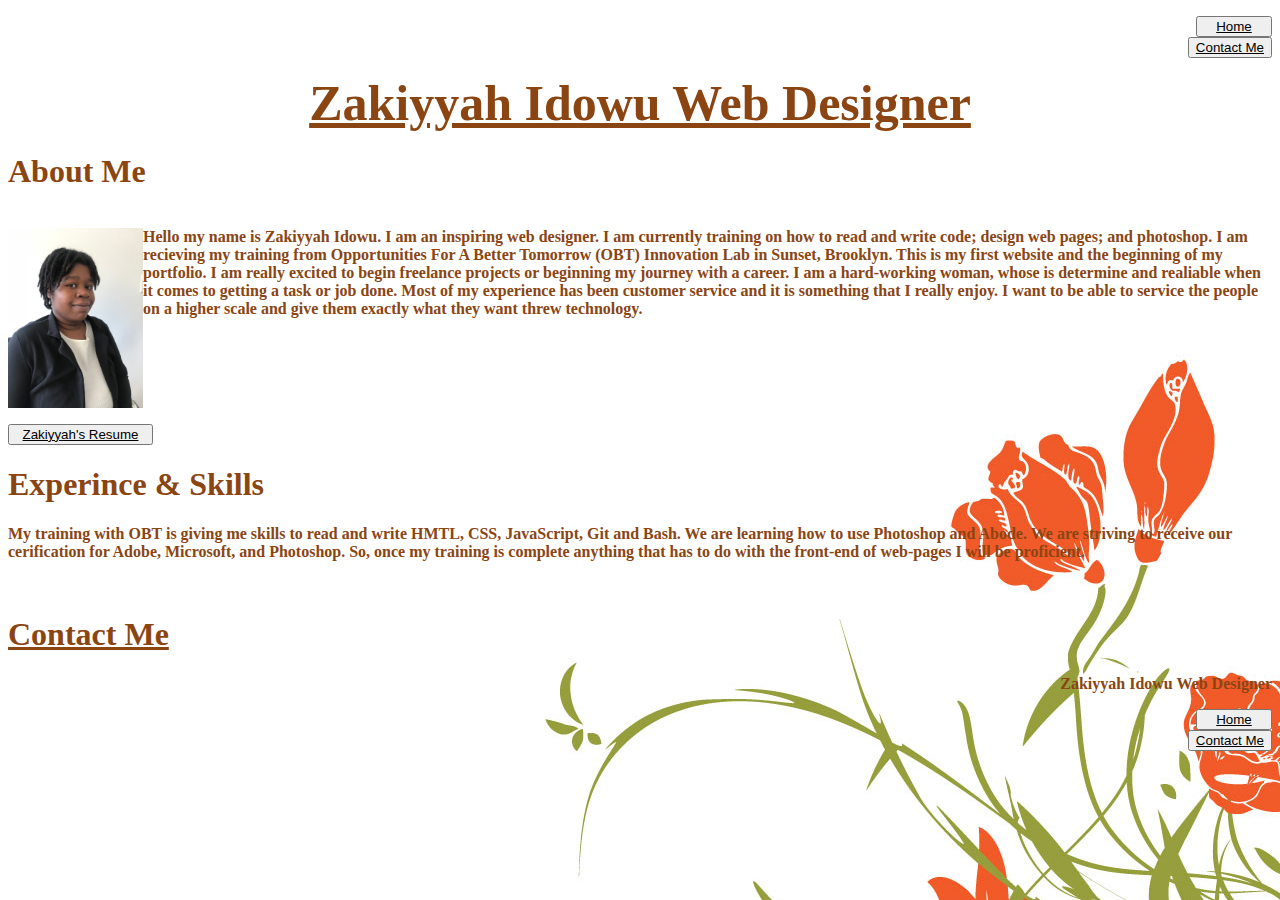
<file: index.html>
<!doctype html>
<html>

<head>
	<title>Zakiyyah Idowu</title>
	<link rel="stylesheet" href="css/style.css">

</head>

<body class="body">
	<nav class="mainNav">
		<ul>
			<button type="button" class="homebtn"><li><a href="index.html" style="color:black">Home</a></li></button><br>
			<button type="button" class="contactmebtn"><li><a href="contact.html" style="color:black">Contact Me</a></li></button>
		</ul>
	</nav>
	<header class="intro"><b style="color:saddlebrown"><strong><u>Zakiyyah Idowu Web Designer</u></strong></b></header>
	<h1 style="color:saddlebrown">About Me</h1>
	<p style="color:saddlebrown" id="p1"><img src="img/Zakiyyah%20Idowu.jpg" id="pic">
		<b>Hello my name is Zakiyyah Idowu. I am an inspiring web designer. I am currently training on how to read and write code; design web pages; and photoshop. I am recieving my training from Opportunities For A Better Tomorrow (OBT) Innovation Lab in Sunset, Brooklyn. This is my first website and the beginning of my portfolio. I am really excited to begin freelance projects or beginning my journey with a career. I am a hard-working woman, whose is determine and realiable when it comes to getting a task or job done. Most of my experience has been customer service and it is something that I really enjoy. I want to be able to service the people on a higher scale and give them exactly what they want threw technology.</b></p>
	<button type="button" id="resume"><li><a href="ZakiyyahsResume2018.html" style="color:black">Zakiyyah's Resume</a></li></button><br>
	<h1 style="color:saddlebrown">Experince &amp; Skills</h1>
	<p style="color:saddlebrown" id="p2"><b>My training with OBT is giving me skills to read and write HMTL, CSS, JavaScript, Git and Bash. We are learning how to use Photoshop and Abode. We are striving to receive our cerification for Adobe, Microsoft, and Photoshop. So, once my training is complete anything that has to do with the front-end of web-pages I will be proficient. </b></p><br>
	<h1 id="contactme"><a href="contact.html" style="color:saddlebrown">Contact Me</a></h1>
	<footer style="color:saddlebrown"><b>Zakiyyah Idowu Web Designer</b></footer>
	<ul>
		<button type="button" class="homebtn"><li><a href="index.html" style="color:black">Home</a></li></button><br>
		<button type="button" class="contactmebtn"><li><a href="contact.html" style="color:black">Contact Me</a></li></button>
	</ul>
</body>

</html>
</file>
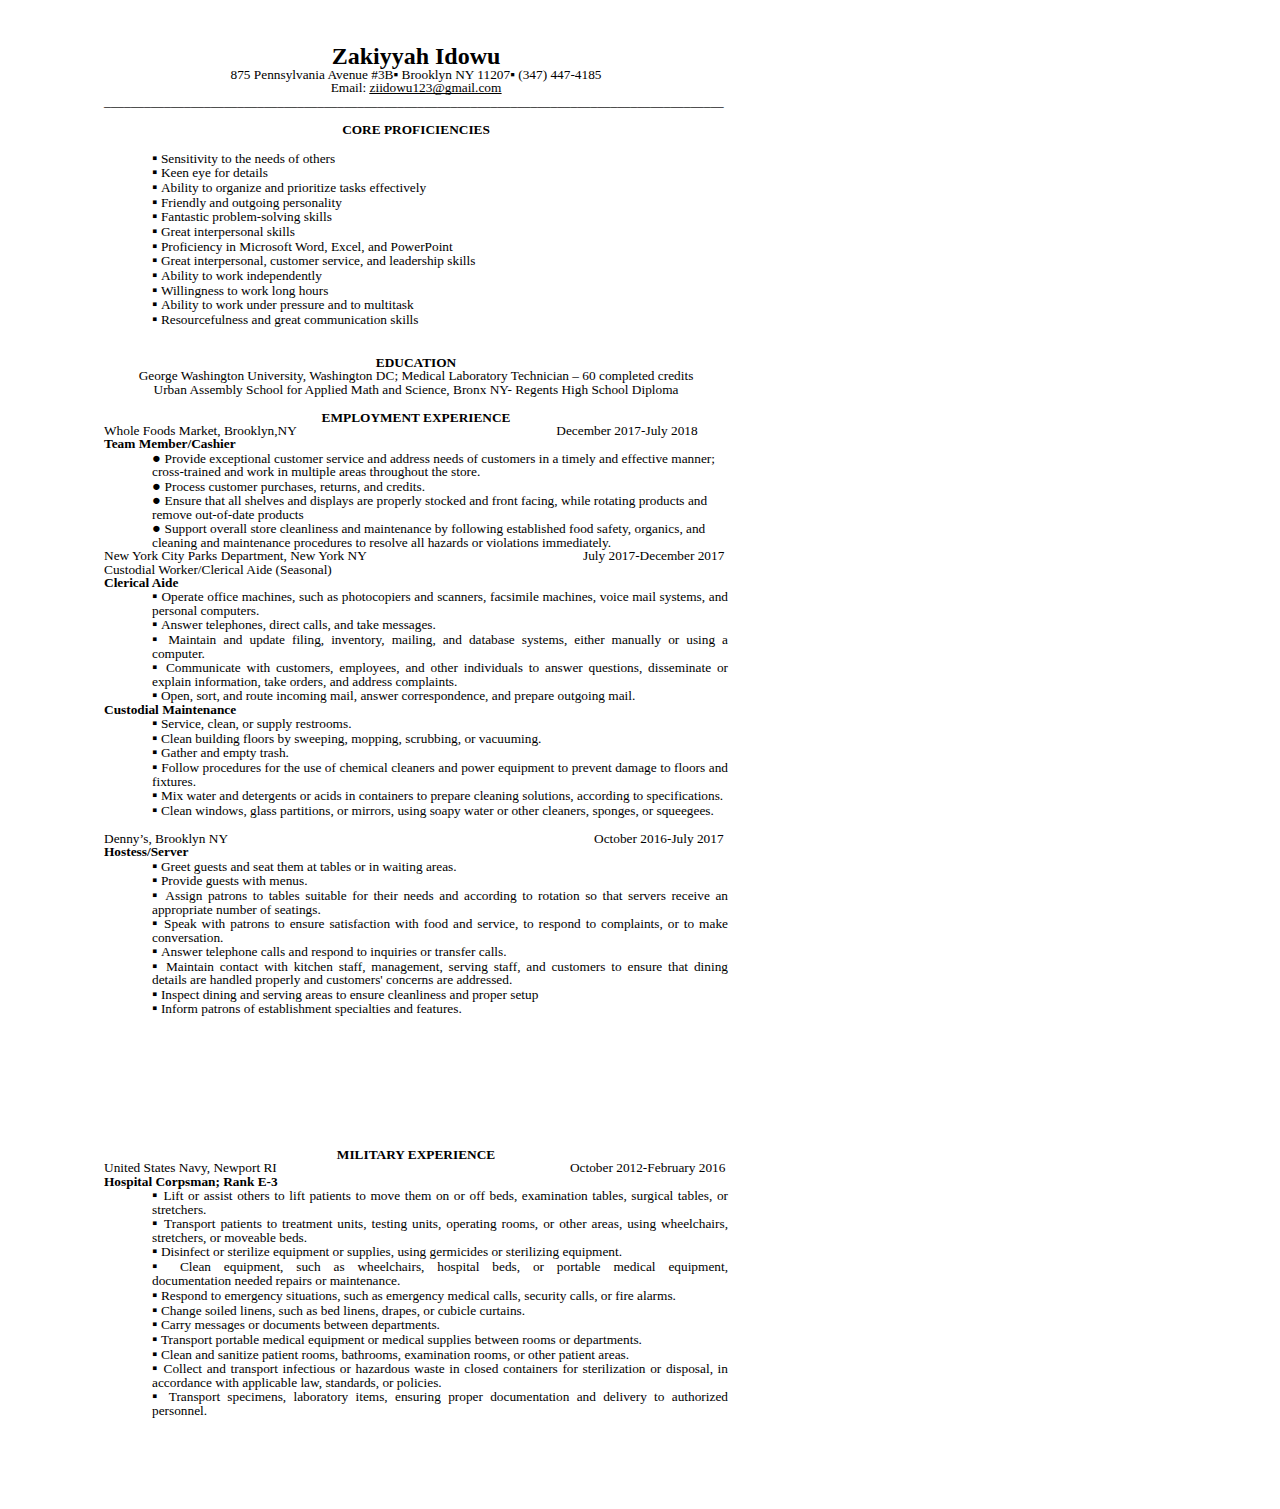
<file: ZakiyyahsResume2018.html>
<html><head><meta content="text/html; charset=UTF-8" http-equiv="content-type"><style type="text/css">@import url('https://themes.googleusercontent.com/fonts/css?kit=fpjTOVmNbO4Lz34iLyptLUXza5VhXqVC6o75Eld_V98');ul.lst-kix_list_1-0{list-style-type:none}ul.lst-kix_list_9-3{list-style-type:none}ul.lst-kix_list_9-4{list-style-type:none}ul.lst-kix_list_9-1{list-style-type:none}ul.lst-kix_list_9-2{list-style-type:none}ul.lst-kix_list_9-7{list-style-type:none}ul.lst-kix_list_9-8{list-style-type:none}ul.lst-kix_list_9-5{list-style-type:none}ul.lst-kix_list_9-6{list-style-type:none}ul.lst-kix_list_1-3{list-style-type:none}ul.lst-kix_list_1-4{list-style-type:none}ul.lst-kix_f1ey3h481d8k-0{list-style-type:none}ul.lst-kix_list_1-1{list-style-type:none}ul.lst-kix_f1ey3h481d8k-1{list-style-type:none}ul.lst-kix_list_1-2{list-style-type:none}ul.lst-kix_f1ey3h481d8k-2{list-style-type:none}ul.lst-kix_list_1-7{list-style-type:none}ul.lst-kix_list_9-0{list-style-type:none}ul.lst-kix_list_1-8{list-style-type:none}ul.lst-kix_list_1-5{list-style-type:none}ul.lst-kix_list_1-6{list-style-type:none}.lst-kix_list_5-0>li:before{content:"\0025cf  "}.lst-kix_list_5-3>li:before{content:"\0025cf  "}.lst-kix_list_5-2>li:before{content:"\0025aa  "}.lst-kix_list_5-1>li:before{content:"o  "}.lst-kix_list_5-7>li:before{content:"o  "}ul.lst-kix_list_8-4{list-style-type:none}ul.lst-kix_list_8-5{list-style-type:none}.lst-kix_list_5-6>li:before{content:"\0025cf  "}.lst-kix_list_5-8>li:before{content:"\0025aa  "}ul.lst-kix_list_8-2{list-style-type:none}ul.lst-kix_list_8-3{list-style-type:none}ul.lst-kix_list_8-8{list-style-type:none}ul.lst-kix_list_8-6{list-style-type:none}ul.lst-kix_list_8-7{list-style-type:none}.lst-kix_list_5-4>li:before{content:"o  "}.lst-kix_list_5-5>li:before{content:"\0025aa  "}ul.lst-kix_list_8-0{list-style-type:none}ul.lst-kix_list_8-1{list-style-type:none}.lst-kix_list_6-1>li:before{content:"o  "}.lst-kix_list_6-3>li:before{content:"\0025cf  "}.lst-kix_list_6-0>li:before{content:"\0025aa  "}.lst-kix_list_6-4>li:before{content:"o  "}.lst-kix_f1ey3h481d8k-2>li:before{content:"\0025a0  "}.lst-kix_f1ey3h481d8k-3>li:before{content:"\0025cf  "}.lst-kix_list_6-2>li:before{content:"\0025aa  "}.lst-kix_list_6-8>li:before{content:"\0025aa  "}.lst-kix_f1ey3h481d8k-1>li:before{content:"\0025cb  "}.lst-kix_f1ey3h481d8k-0>li:before{content:"\0025cf  "}.lst-kix_list_6-5>li:before{content:"\0025aa  "}.lst-kix_list_6-7>li:before{content:"o  "}.lst-kix_list_6-6>li:before{content:"\0025cf  "}.lst-kix_list_2-7>li:before{content:"\0025aa  "}.lst-kix_list_7-4>li:before{content:"o  "}.lst-kix_list_7-6>li:before{content:"\0025cf  "}.lst-kix_list_2-5>li:before{content:"\0025aa  "}.lst-kix_8r8ndfq35rec-2>li:before{content:"\0025a0  "}.lst-kix_rkb6vjdwpe7c-5>li:before{content:"\0025a0  "}.lst-kix_rkb6vjdwpe7c-7>li:before{content:"\0025cb  "}.lst-kix_list_7-2>li:before{content:"\0025aa  "}.lst-kix_8r8ndfq35rec-4>li:before{content:"\0025cb  "}ul.lst-kix_list_3-7{list-style-type:none}.lst-kix_f1ey3h481d8k-4>li:before{content:"\0025cb  "}.lst-kix_f1ey3h481d8k-6>li:before{content:"\0025cf  "}ul.lst-kix_list_3-8{list-style-type:none}.lst-kix_list_10-1>li:before{content:"o  "}.lst-kix_8r8ndfq35rec-6>li:before{content:"\0025cf  "}ul.lst-kix_list_3-1{list-style-type:none}ul.lst-kix_list_3-2{list-style-type:none}.lst-kix_f1ey3h481d8k-8>li:before{content:"\0025a0  "}.lst-kix_list_7-8>li:before{content:"\0025aa  "}ul.lst-kix_list_3-0{list-style-type:none}ul.lst-kix_list_3-5{list-style-type:none}ul.lst-kix_list_3-6{list-style-type:none}ul.lst-kix_list_3-3{list-style-type:none}ul.lst-kix_list_3-4{list-style-type:none}.lst-kix_8r8ndfq35rec-8>li:before{content:"\0025a0  "}.lst-kix_list_10-7>li:before{content:"\0025aa  "}.lst-kix_list_10-5>li:before{content:"\0025aa  "}.lst-kix_list_10-3>li:before{content:"\0025aa  "}ul.lst-kix_list_11-7{list-style-type:none}ul.lst-kix_8r8ndfq35rec-6{list-style-type:none}ul.lst-kix_list_11-6{list-style-type:none}ul.lst-kix_8r8ndfq35rec-7{list-style-type:none}.lst-kix_list_4-1>li:before{content:"o  "}ul.lst-kix_list_11-5{list-style-type:none}ul.lst-kix_8r8ndfq35rec-8{list-style-type:none}ul.lst-kix_list_11-4{list-style-type:none}ul.lst-kix_list_11-3{list-style-type:none}ul.lst-kix_8r8ndfq35rec-2{list-style-type:none}ul.lst-kix_list_11-2{list-style-type:none}ul.lst-kix_8r8ndfq35rec-3{list-style-type:none}ul.lst-kix_list_11-1{list-style-type:none}ul.lst-kix_8r8ndfq35rec-4{list-style-type:none}ul.lst-kix_list_11-0{list-style-type:none}ul.lst-kix_8r8ndfq35rec-5{list-style-type:none}.lst-kix_list_9-2>li:before{content:"\0025aa  "}.lst-kix_list_4-3>li:before{content:"\0025aa  "}.lst-kix_list_4-5>li:before{content:"\0025aa  "}ul.lst-kix_8r8ndfq35rec-0{list-style-type:none}ul.lst-kix_8r8ndfq35rec-1{list-style-type:none}ul.lst-kix_list_11-8{list-style-type:none}.lst-kix_list_9-0>li:before{content:"\0025aa  "}.lst-kix_list_9-6>li:before{content:"\0025cf  "}.lst-kix_list_9-4>li:before{content:"o  "}.lst-kix_list_11-3>li:before{content:"\0025cf  "}ul.lst-kix_list_2-8{list-style-type:none}.lst-kix_list_11-5>li:before{content:"\0025aa  "}ul.lst-kix_list_2-2{list-style-type:none}ul.lst-kix_list_2-3{list-style-type:none}ul.lst-kix_list_2-0{list-style-type:none}ul.lst-kix_list_2-1{list-style-type:none}.lst-kix_list_9-8>li:before{content:"\0025aa  "}ul.lst-kix_list_2-6{list-style-type:none}.lst-kix_list_1-1>li:before{content:"o  "}ul.lst-kix_list_2-7{list-style-type:none}.lst-kix_list_11-7>li:before{content:"o  "}ul.lst-kix_list_2-4{list-style-type:none}ul.lst-kix_list_2-5{list-style-type:none}ul.lst-kix_list_10-0{list-style-type:none}.lst-kix_list_1-3>li:before{content:"\0025aa  "}ul.lst-kix_list_10-8{list-style-type:none}ul.lst-kix_list_10-7{list-style-type:none}.lst-kix_list_1-7>li:before{content:"\0025aa  "}ul.lst-kix_list_10-6{list-style-type:none}ul.lst-kix_list_10-5{list-style-type:none}ul.lst-kix_list_10-4{list-style-type:none}ul.lst-kix_list_10-3{list-style-type:none}.lst-kix_list_1-5>li:before{content:"\0025aa  "}ul.lst-kix_list_10-2{list-style-type:none}ul.lst-kix_list_10-1{list-style-type:none}.lst-kix_rkb6vjdwpe7c-3>li:before{content:"\0025cf  "}.lst-kix_list_2-1>li:before{content:"o  "}.lst-kix_rkb6vjdwpe7c-1>li:before{content:"\0025cb  "}.lst-kix_list_2-3>li:before{content:"\0025aa  "}.lst-kix_8r8ndfq35rec-0>li:before{content:"\0025cf  "}ul.lst-kix_rkb6vjdwpe7c-6{list-style-type:none}ul.lst-kix_rkb6vjdwpe7c-7{list-style-type:none}ul.lst-kix_rkb6vjdwpe7c-4{list-style-type:none}ul.lst-kix_rkb6vjdwpe7c-5{list-style-type:none}ul.lst-kix_rkb6vjdwpe7c-8{list-style-type:none}ul.lst-kix_rkb6vjdwpe7c-2{list-style-type:none}.lst-kix_list_3-0>li:before{content:"\0025cf  "}ul.lst-kix_rkb6vjdwpe7c-3{list-style-type:none}ul.lst-kix_rkb6vjdwpe7c-0{list-style-type:none}ul.lst-kix_rkb6vjdwpe7c-1{list-style-type:none}ul.lst-kix_list_5-7{list-style-type:none}ul.lst-kix_list_5-8{list-style-type:none}.lst-kix_list_3-1>li:before{content:"o  "}.lst-kix_list_3-2>li:before{content:"\0025aa  "}ul.lst-kix_list_5-5{list-style-type:none}ul.lst-kix_list_5-6{list-style-type:none}.lst-kix_list_8-1>li:before{content:"o  "}.lst-kix_list_8-2>li:before{content:"\0025aa  "}.lst-kix_list_3-5>li:before{content:"\0025aa  "}ul.lst-kix_list_5-0{list-style-type:none}.lst-kix_list_3-4>li:before{content:"\0025aa  "}ul.lst-kix_list_5-3{list-style-type:none}.lst-kix_list_3-3>li:before{content:"\0025aa  "}ul.lst-kix_list_5-4{list-style-type:none}ul.lst-kix_list_5-1{list-style-type:none}.lst-kix_list_8-0>li:before{content:"\0025aa  "}ul.lst-kix_list_5-2{list-style-type:none}.lst-kix_list_8-7>li:before{content:"o  "}.lst-kix_list_3-8>li:before{content:"\0025aa  "}.lst-kix_list_8-5>li:before{content:"\0025aa  "}.lst-kix_list_8-6>li:before{content:"\0025cf  "}.lst-kix_list_8-3>li:before{content:"\0025cf  "}.lst-kix_list_3-6>li:before{content:"\0025aa  "}.lst-kix_list_3-7>li:before{content:"\0025aa  "}.lst-kix_list_8-4>li:before{content:"o  "}.lst-kix_list_11-2>li:before{content:"\0025aa  "}.lst-kix_list_11-1>li:before{content:"o  "}.lst-kix_list_11-0>li:before{content:"\0025aa  "}.lst-kix_list_8-8>li:before{content:"\0025aa  "}.lst-kix_list_4-8>li:before{content:"\0025aa  "}.lst-kix_list_4-7>li:before{content:"\0025aa  "}ul.lst-kix_list_4-8{list-style-type:none}ul.lst-kix_list_4-6{list-style-type:none}ul.lst-kix_list_4-7{list-style-type:none}ul.lst-kix_list_4-0{list-style-type:none}ul.lst-kix_list_4-1{list-style-type:none}ul.lst-kix_list_4-4{list-style-type:none}ul.lst-kix_list_4-5{list-style-type:none}ul.lst-kix_list_4-2{list-style-type:none}ul.lst-kix_list_4-3{list-style-type:none}.lst-kix_list_7-0>li:before{content:"\0025aa  "}.lst-kix_list_2-6>li:before{content:"\0025aa  "}.lst-kix_8r8ndfq35rec-1>li:before{content:"\0025cb  "}.lst-kix_rkb6vjdwpe7c-8>li:before{content:"\0025a0  "}.lst-kix_list_2-4>li:before{content:"\0025aa  "}.lst-kix_list_2-8>li:before{content:"\0025aa  "}.lst-kix_list_7-1>li:before{content:"o  "}.lst-kix_list_7-5>li:before{content:"\0025aa  "}.lst-kix_rkb6vjdwpe7c-6>li:before{content:"\0025cf  "}.lst-kix_8r8ndfq35rec-3>li:before{content:"\0025cf  "}.lst-kix_8r8ndfq35rec-5>li:before{content:"\0025a0  "}.lst-kix_list_7-3>li:before{content:"\0025cf  "}ul.lst-kix_list_7-5{list-style-type:none}.lst-kix_f1ey3h481d8k-5>li:before{content:"\0025a0  "}.lst-kix_list_10-0>li:before{content:"\0025cf  "}ul.lst-kix_list_7-6{list-style-type:none}ul.lst-kix_list_7-3{list-style-type:none}ul.lst-kix_list_7-4{list-style-type:none}.lst-kix_8r8ndfq35rec-7>li:before{content:"\0025cb  "}ul.lst-kix_list_7-7{list-style-type:none}ul.lst-kix_list_7-8{list-style-type:none}ul.lst-kix_list_7-1{list-style-type:none}.lst-kix_f1ey3h481d8k-7>li:before{content:"\0025cb  "}ul.lst-kix_list_7-2{list-style-type:none}ul.lst-kix_list_7-0{list-style-type:none}.lst-kix_list_7-7>li:before{content:"o  "}.lst-kix_list_10-4>li:before{content:"\0025aa  "}.lst-kix_list_10-8>li:before{content:"\0025aa  "}.lst-kix_list_4-0>li:before{content:"\0025cf  "}.lst-kix_list_10-2>li:before{content:"\0025aa  "}.lst-kix_list_4-4>li:before{content:"\0025aa  "}.lst-kix_list_4-2>li:before{content:"\0025aa  "}.lst-kix_list_4-6>li:before{content:"\0025aa  "}.lst-kix_list_9-3>li:before{content:"\0025cf  "}.lst-kix_list_10-6>li:before{content:"\0025aa  "}.lst-kix_list_9-1>li:before{content:"o  "}.lst-kix_list_9-7>li:before{content:"o  "}.lst-kix_list_11-4>li:before{content:"o  "}.lst-kix_list_9-5>li:before{content:"\0025aa  "}ul.lst-kix_list_6-6{list-style-type:none}ul.lst-kix_list_6-7{list-style-type:none}ul.lst-kix_list_6-4{list-style-type:none}ul.lst-kix_list_6-5{list-style-type:none}ul.lst-kix_list_6-8{list-style-type:none}.lst-kix_list_11-6>li:before{content:"\0025cf  "}.lst-kix_list_1-0>li:before{content:"\0025cf  "}ul.lst-kix_list_6-2{list-style-type:none}.lst-kix_list_11-8>li:before{content:"\0025aa  "}ul.lst-kix_list_6-3{list-style-type:none}.lst-kix_list_1-2>li:before{content:"\0025aa  "}ul.lst-kix_list_6-0{list-style-type:none}ul.lst-kix_list_6-1{list-style-type:none}ul.lst-kix_f1ey3h481d8k-7{list-style-type:none}.lst-kix_list_1-4>li:before{content:"\0025aa  "}ul.lst-kix_f1ey3h481d8k-8{list-style-type:none}ul.lst-kix_f1ey3h481d8k-3{list-style-type:none}ul.lst-kix_f1ey3h481d8k-4{list-style-type:none}ul.lst-kix_f1ey3h481d8k-5{list-style-type:none}ul.lst-kix_f1ey3h481d8k-6{list-style-type:none}.lst-kix_list_1-6>li:before{content:"\0025aa  "}.lst-kix_rkb6vjdwpe7c-2>li:before{content:"\0025a0  "}.lst-kix_rkb6vjdwpe7c-4>li:before{content:"\0025cb  "}.lst-kix_list_2-0>li:before{content:"\0025cf  "}.lst-kix_rkb6vjdwpe7c-0>li:before{content:"\0025cf  "}.lst-kix_list_1-8>li:before{content:"\0025aa  "}.lst-kix_list_2-2>li:before{content:"\0025aa  "}ol{margin:0;padding:0}table td,table th{padding:0}.c1{margin-left:36pt;padding-top:0pt;padding-left:0pt;padding-bottom:0pt;line-height:1.0;orphans:2;widows:2;text-align:justify}.c4{color:#000000;font-weight:400;text-decoration:none;vertical-align:baseline;font-size:10pt;font-family:"Times New Roman";font-style:normal}.c12{color:#000000;font-weight:400;text-decoration:none;vertical-align:baseline;font-size:11pt;font-family:"Times New Roman";font-style:normal}.c5{color:#000000;font-weight:700;text-decoration:none;vertical-align:baseline;font-size:10pt;font-family:"Times New Roman";font-style:normal}.c8{color:#000000;font-weight:700;text-decoration:none;vertical-align:baseline;font-size:18pt;font-family:"Times New Roman";font-style:normal}.c13{-webkit-text-decoration-skip:none;color:#000000;text-decoration:underline;vertical-align:baseline;text-decoration-skip-ink:none;font-style:normal}.c2{padding-top:0pt;padding-bottom:0pt;line-height:1.0;orphans:2;widows:2;text-align:center}.c3{padding-top:0pt;padding-bottom:0pt;line-height:1.0;orphans:2;widows:2;text-align:left}.c10{background-color:#ffffff;max-width:468pt;padding:27pt 72pt 40.5pt 72pt}.c11{font-size:10pt;font-family:"Times New Roman";font-weight:400}.c9{color:inherit;text-decoration:inherit}.c0{padding:0;margin:0}.c14{margin-left:36pt;text-indent:-18pt}.c7{margin-left:36pt;padding-left:0pt}.c6{height:11pt}.title{padding-top:24pt;color:#000000;font-weight:700;font-size:36pt;padding-bottom:6pt;font-family:"Calibri";line-height:1.0791666666666666;page-break-after:avoid;orphans:2;widows:2;text-align:left}.subtitle{padding-top:18pt;color:#666666;font-size:24pt;padding-bottom:4pt;font-family:"Georgia";line-height:1.0791666666666666;page-break-after:avoid;font-style:italic;orphans:2;widows:2;text-align:left}li{color:#000000;font-size:11pt;font-family:"Calibri"}p{margin:0;color:#000000;font-size:11pt;font-family:"Calibri"}h1{padding-top:24pt;color:#000000;font-weight:700;font-size:24pt;padding-bottom:6pt;font-family:"Calibri";line-height:1.0791666666666666;page-break-after:avoid;orphans:2;widows:2;text-align:left}h2{padding-top:18pt;color:#000000;font-weight:700;font-size:18pt;padding-bottom:4pt;font-family:"Calibri";line-height:1.0791666666666666;page-break-after:avoid;orphans:2;widows:2;text-align:left}h3{padding-top:14pt;color:#000000;font-weight:700;font-size:14pt;padding-bottom:4pt;font-family:"Calibri";line-height:1.0791666666666666;page-break-after:avoid;orphans:2;widows:2;text-align:left}h4{padding-top:12pt;color:#000000;font-weight:700;font-size:12pt;padding-bottom:2pt;font-family:"Calibri";line-height:1.0791666666666666;page-break-after:avoid;orphans:2;widows:2;text-align:left}h5{padding-top:11pt;color:#000000;font-weight:700;font-size:11pt;padding-bottom:2pt;font-family:"Calibri";line-height:1.0791666666666666;page-break-after:avoid;orphans:2;widows:2;text-align:left}h6{padding-top:10pt;color:#000000;font-weight:700;font-size:10pt;padding-bottom:2pt;font-family:"Calibri";line-height:1.0791666666666666;page-break-after:avoid;orphans:2;widows:2;text-align:left}</style></head><body class="c10"><p class="c2"><span class="c8">Zakiyyah Idowu</span></p><p class="c2"><span class="c4">875 Pennsylvania Avenue #3B&#9642; Brooklyn NY 11207&#9642; (347) 447-4185</span></p><p class="c2"><span class="c4">Email: </span><span class="c11 c13"><a class="c9" href="mailto:ziidowu123@gmail.com">ziidowu123@gmail.com</a></span></p><p class="c3"><span class="c4">_____________________________________________________________________________________________</span></p><p class="c3 c6"><span class="c4"></span></p><p class="c2"><span class="c5">CORE PROFICIENCIES</span></p><p class="c3 c6 c14"><span class="c12"></span></p><ul class="c0 lst-kix_list_11-0 start"><li class="c3 c7"><span class="c4">Sensitivity to the needs of others</span></li><li class="c3 c7"><span class="c4">Keen eye for details</span></li><li class="c3 c7"><span class="c4">Ability to organize and prioritize tasks effectively</span></li><li class="c3 c7"><span class="c4">Friendly and outgoing personality</span></li><li class="c3 c7"><span class="c4">Fantastic problem-solving skills</span></li><li class="c3 c7"><span class="c4">Great interpersonal skills</span></li><li class="c3 c7"><span class="c4">Proficiency in Microsoft Word, Excel, and PowerPoint</span></li><li class="c3 c7"><span class="c4">Great interpersonal, customer service, and leadership skills</span></li><li class="c3 c7"><span class="c4">Ability to work independently</span></li><li class="c3 c7"><span class="c4">Willingness to work long hours</span></li><li class="c3 c7"><span class="c4">Ability to work under pressure and to multitask</span></li><li class="c3 c7"><span class="c4">Resourcefulness and great communication skills</span></li></ul><p class="c3 c6"><span class="c5"></span></p><p class="c2 c6"><span class="c5"></span></p><p class="c2"><span class="c5">EDUCATION</span></p><p class="c2"><span class="c4">George Washington University, Washington DC; Medical Laboratory Technician &ndash; 60 completed credits</span></p><p class="c2"><span class="c4">Urban Assembly School for Applied Math and Science, Bronx NY- Regents High School Diploma</span></p><p class="c2 c6"><span class="c5"></span></p><p class="c2"><span class="c5">EMPLOYMENT EXPERIENCE</span></p><p class="c3"><span class="c4">Whole Foods Market, Brooklyn,NY &nbsp; &nbsp; &nbsp; &nbsp; &nbsp; &nbsp; &nbsp; &nbsp; &nbsp; &nbsp; &nbsp; &nbsp; &nbsp; &nbsp; &nbsp; &nbsp; &nbsp; &nbsp; &nbsp; &nbsp; &nbsp; &nbsp; &nbsp; &nbsp; &nbsp; &nbsp; &nbsp; &nbsp; &nbsp; &nbsp; &nbsp; &nbsp; &nbsp; &nbsp; &nbsp; &nbsp; &nbsp; &nbsp; &nbsp;December 2017-July 2018</span></p><p class="c3"><span class="c5">Team Member/Cashier</span></p><ul class="c0 lst-kix_rkb6vjdwpe7c-0 start"><li class="c3 c7"><span class="c4">Provide exceptional customer service and address needs of customers in a timely and effective manner; cross-trained and work in multiple areas throughout the store.</span></li><li class="c3 c7"><span class="c4">Process customer purchases, returns, and credits.</span></li><li class="c3 c7"><span class="c4">Ensure that all shelves and displays are properly stocked and front facing, while rotating products and remove out-of-date products</span></li><li class="c3 c7"><span class="c4">Support overall store cleanliness and maintenance by following established food safety, organics, and cleaning and maintenance procedures to resolve all hazards or violations immediately.</span></li></ul><p class="c3"><span class="c4">New York City Parks Department, New York NY &nbsp; &nbsp; &nbsp; &nbsp; &nbsp; &nbsp; &nbsp; &nbsp; &nbsp; &nbsp; &nbsp; &nbsp; &nbsp; &nbsp; &nbsp; &nbsp; &nbsp; &nbsp; &nbsp; &nbsp; &nbsp; &nbsp; &nbsp; &nbsp; &nbsp; &nbsp; &nbsp; &nbsp; &nbsp; &nbsp; &nbsp; &nbsp; July 2017-</span><span class="c11">December 2017</span></p><p class="c3"><span class="c4">Custodial Worker/Clerical Aide (Seasonal)</span></p><p class="c3"><span class="c5">Clerical Aide</span></p><ul class="c0 lst-kix_list_6-0 start"><li class="c1"><span class="c4">Operate office machines, such as photocopiers and scanners, facsimile machines, voice mail systems, and personal computers.</span></li><li class="c1"><span class="c4">Answer telephones, direct calls, and take messages.</span></li><li class="c1"><span class="c4">Maintain and update filing, inventory, mailing, and database systems, either manually or using a computer.</span></li><li class="c1"><span class="c4">Communicate with customers, employees, and other individuals to answer questions, disseminate or explain information, take orders, and address complaints.</span></li><li class="c1"><span class="c4">Open, sort, and route incoming mail, answer correspondence, and prepare outgoing mail.</span></li></ul><p class="c3"><span class="c5">Custodial Maintenance</span></p><ul class="c0 lst-kix_list_7-0 start"><li class="c1"><span class="c4">Service, clean, or supply restrooms.</span></li><li class="c1"><span class="c4">Clean building floors by sweeping, mopping, scrubbing, or vacuuming.</span></li><li class="c1"><span class="c4">Gather and empty trash.</span></li><li class="c1"><span class="c4">Follow procedures for the use of chemical cleaners and power equipment to prevent damage to floors and fixtures.</span></li><li class="c1"><span class="c4">Mix water and detergents or acids in containers to prepare cleaning solutions, according to specifications.</span></li><li class="c1"><span class="c4">Clean windows, glass partitions, or mirrors, using soapy water or other cleaners, sponges, or squeegees.</span></li></ul><p class="c3 c6"><span class="c4"></span></p><p class="c3"><span class="c4">Denny&rsquo;s, Brooklyn NY &nbsp; &nbsp; &nbsp; &nbsp; &nbsp; &nbsp; &nbsp; &nbsp; &nbsp; &nbsp; &nbsp; &nbsp; &nbsp; &nbsp; &nbsp; &nbsp; &nbsp; &nbsp; &nbsp; &nbsp; &nbsp; &nbsp; &nbsp; &nbsp; &nbsp; &nbsp; &nbsp; &nbsp; &nbsp; &nbsp; &nbsp; &nbsp; &nbsp; &nbsp; &nbsp; &nbsp; &nbsp; &nbsp; &nbsp; &nbsp; &nbsp; &nbsp; &nbsp; &nbsp; &nbsp; &nbsp; &nbsp; &nbsp; &nbsp; &nbsp; &nbsp; &nbsp; &nbsp; &nbsp; &nbsp;October 2016-July 2017</span></p><p class="c3"><span class="c5">Hostess/Server</span></p><ul class="c0 lst-kix_list_8-0 start"><li class="c1"><span class="c4">Greet guests and seat them at tables or in waiting areas.</span></li><li class="c1"><span class="c4">Provide guests with menus.</span></li><li class="c1"><span class="c4">Assign patrons to tables suitable for their needs and according to rotation so that servers receive an appropriate number of seatings.</span></li><li class="c1"><span class="c4">Speak with patrons to ensure satisfaction with food and service, to respond to complaints, or to make conversation.</span></li><li class="c1"><span class="c4">Answer telephone calls and respond to inquiries or transfer calls.</span></li><li class="c1"><span class="c4">Maintain contact with kitchen staff, management, serving staff, and customers to ensure that dining details are handled properly and customers&#39; concerns are addressed.</span></li><li class="c1"><span class="c4">Inspect dining and serving areas to ensure cleanliness and proper setup</span></li><li class="c1"><span class="c4">Inform patrons of establishment specialties and features.</span></li></ul><p class="c3 c6"><span class="c4"></span></p><p class="c2 c6"><span class="c5"></span></p><p class="c2 c6"><span class="c5"></span></p><p class="c2 c6"><span class="c5"></span></p><p class="c2 c6"><span class="c5"></span></p><p class="c2 c6"><span class="c5"></span></p><p class="c2 c6"><span class="c5"></span></p><p class="c2 c6"><span class="c5"></span></p><p class="c2 c6" id="h.gjdgxs"><span class="c5"></span></p><p class="c2"><span class="c5">MILITARY EXPERIENCE</span></p><p class="c3"><span class="c4">United States Navy, Newport RI &nbsp; &nbsp; &nbsp; &nbsp; &nbsp; &nbsp; &nbsp; &nbsp; &nbsp; &nbsp; &nbsp; &nbsp; &nbsp; &nbsp; &nbsp; &nbsp; &nbsp; &nbsp; &nbsp; &nbsp; &nbsp; &nbsp; &nbsp; &nbsp; &nbsp; &nbsp; &nbsp; &nbsp; &nbsp; &nbsp; &nbsp; &nbsp; &nbsp; &nbsp; &nbsp; &nbsp; &nbsp; &nbsp; &nbsp; &nbsp; &nbsp; &nbsp; &nbsp; &nbsp;October 2012-February 2016</span></p><p class="c3"><span class="c5">Hospital Corpsman; Rank E-3</span></p><ul class="c0 lst-kix_list_9-0 start"><li class="c1"><span class="c4">Lift or assist others to lift patients to move them on or off beds, examination tables, surgical tables, or stretchers.</span></li><li class="c1"><span class="c4">Transport patients to treatment units, testing units, operating rooms, or other areas, using wheelchairs, stretchers, or moveable beds.</span></li><li class="c1"><span class="c4">Disinfect or sterilize equipment or supplies, using germicides or sterilizing equipment.</span></li><li class="c1"><span class="c4">Clean equipment, such as wheelchairs, hospital beds, or portable medical equipment, </span><span class="c11">documentation</span><span class="c4">&nbsp;needed repairs or maintenance.</span></li><li class="c1"><span class="c4">Respond to emergency situations, such as emergency medical calls, security calls, or fire alarms.</span></li><li class="c1"><span class="c4">Change soiled linens, such as bed linens, drapes, or cubicle curtains.</span></li><li class="c1"><span class="c4">Carry messages or documents between departments.</span></li><li class="c1"><span class="c4">Transport portable medical equipment or medical supplies between rooms or departments.</span></li><li class="c1"><span class="c4">Clean and sanitize patient rooms, bathrooms, examination rooms, or other patient areas.</span></li><li class="c1"><span class="c4">Collect and transport infectious or hazardous waste in closed containers for sterilization or disposal, in accordance with applicable law, standards, or policies.</span></li><li class="c1"><span class="c4">Transport specimens, laboratory items, ensuring proper documentation and delivery to authorized personnel.</span></li></ul><p class="c2 c6"><span class="c5"></span></p><p class="c2 c6"><span class="c4"></span></p></body></html>
</file>
<file: css/style.css>
.intro{
	font-size: 50px;
	text-align: center;
	margin:0;
	padding: 0;
}

.mainNav {
	text-align: right;
	margin: 0;
	padding: 0;
}
ul {
	list-style-type: none;
	text-align: right
}
html {
	background-color:white;
	background: url(../img/background.jpg) no-repeat center center fixed;
	background-size: cover;
	background-repeat:no-repeat;
	background-position: center;
	background-size: cover;
	height: 100vh
}
footer {
	text-align: right;
}
#pic {
	height: 20vh;
	float: left;
}
#resume {
	list-style-type: none;
	width: 145px
}
#resume:hover{
	background-color: antiquewhite;
}
.homebtn{
	width:76px
	}
.homebtn:hover{
	background-color: antiquewhite;
}
#p1{
	float: right;
}
.contactmebtn:hover{
	background-color: antiquewhite;
}
#submitbtn:hover{
	background-color: antiquewhite
}
</file>
